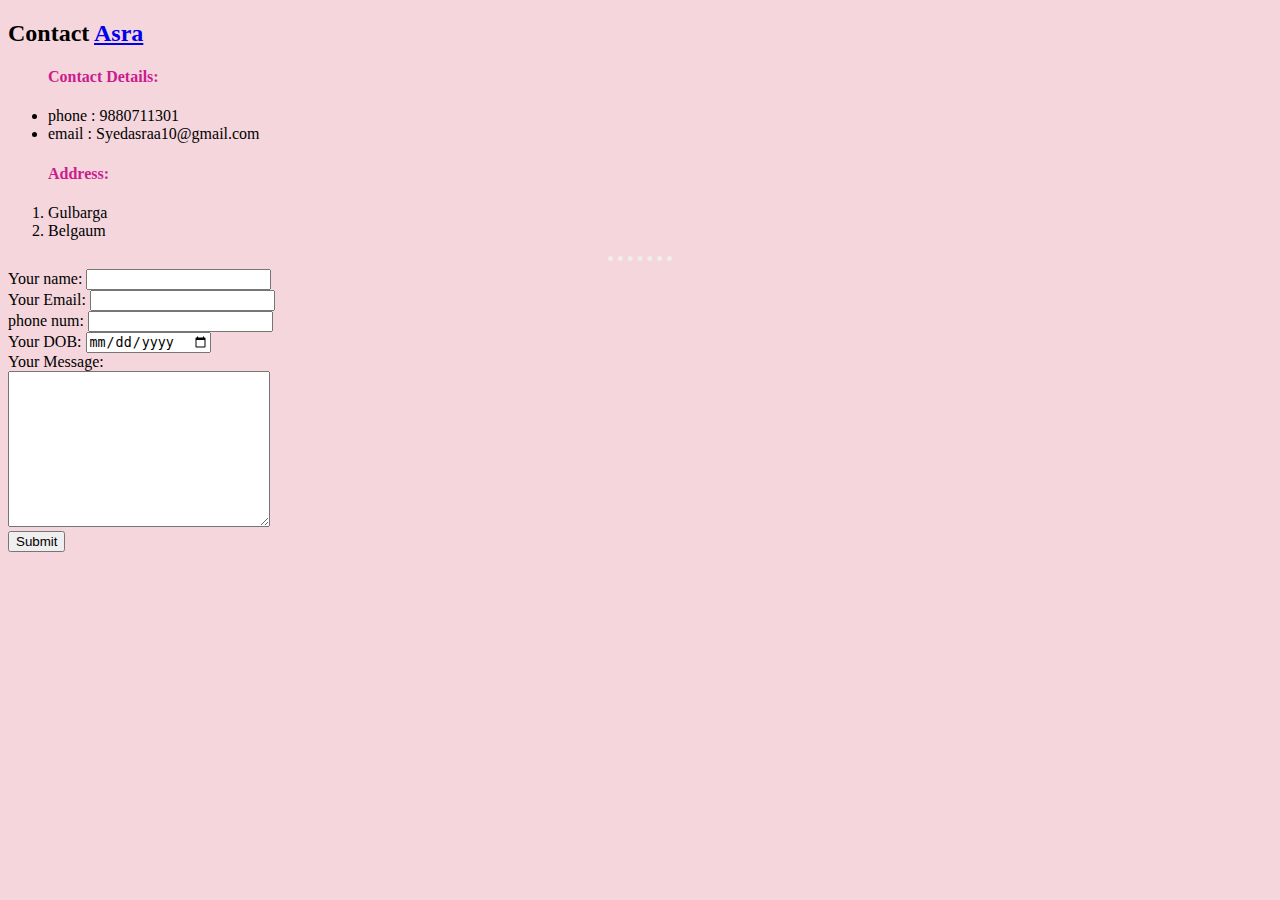
<file: contact details.html>
<!DOCTYPE html>
<html lang="en">
<head>
    <meta charset="UTF-8">
    <title>Contact Asra</title>
    <link rel="stylesheet" href="styles.css">
</head>
<body>
    <h2>Contact <a href="index.html">Asra</a></h2>
    <ul>
         <h4>Contact Details: </h4>
            <li>phone : 9880711301</li>
            <li>email : Syedasraa10@gmail.com</li>
    </ul>
    <ol>
        <h4>Address:</h4>
            <li>Gulbarga</li>
            <li>Belgaum</li>
    </ol>
    <hr>
    <form  class="" action="mailto:syedasraa10@gmail.com" method="post" enctype="text/plain">
        <label>Your name:</label>
        <input type="text" name="your name" value=""> 
        <br><label>Your Email:</label>
        <input type="email" name="your email">
        <br>
        <label>phone num:</label>
        <input type="number" name="phone number"><br>
        <label>Your DOB:</label>
        <input type="date" name="visit time">
        <br><label>Your Message: </label><br>
        <textarea name="Yourmessage" rows="10" cols="30"></textarea>
        <br><input type="submit" name="">
    </form>
</body>
</html>
</file>
<file: styles.css>
body
{
    background-color: rgb(245, 214, 221);
}
hr{
    border-style: none;
    border-color:#EEEEEE;
    border-top-style: dotted;
    width: 5%;
    border-width: 5px;
}
h1{
 color: #CB1C8D;
}
h3{
    color:#CB1C8D;
}
h4{
    color:#CB1C8D;
}
table{
    background-color: #2B3467;
    color: wheat ;;
}
</file>
